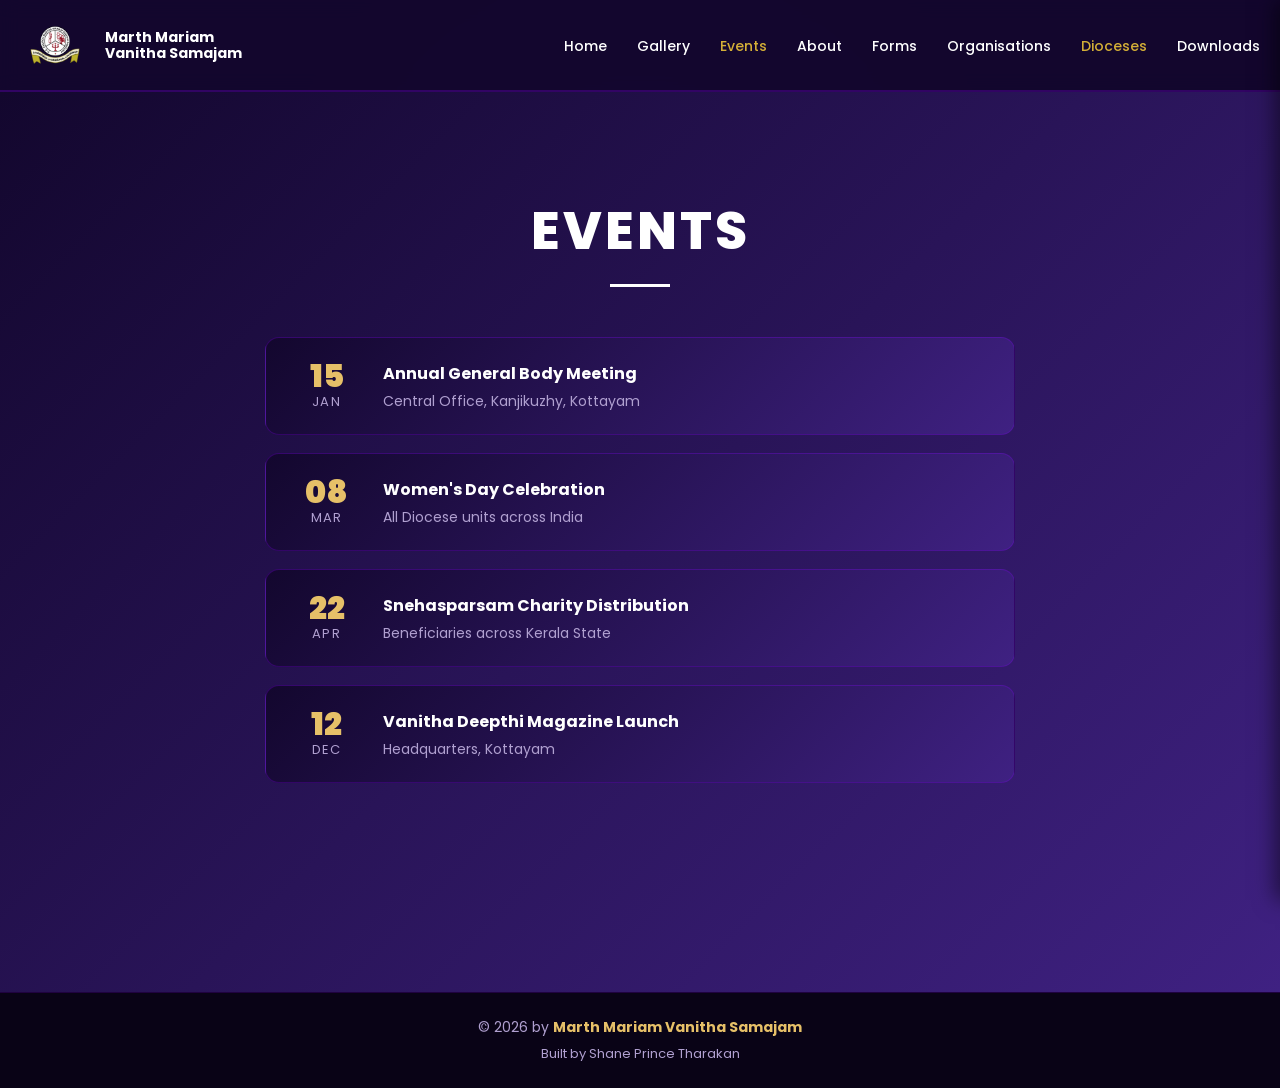
<file: events.html>
<!DOCTYPE html>
<!-- Events page -->
<html lang="en">

<head>
  <meta charset="UTF-8" />
  <meta name="viewport" content="width=device-width, initial-scale=1.0" />
  <title>Events — Marth Mariam Vanitha Samajam</title>
  <meta name="description" content="Marth Mariam Vanitha Samajam - Events">
  <meta name="robots" content="index, follow">
  <link rel="shortcut icon" href="./IMAGES/favicon.webp" type="image/webp">

  <!-- Main site CSS — controls nav, footer, fonts -->
  <link rel="stylesheet" href="style.css" />

  <!-- Poppins font -->
  <link href="https://fonts.googleapis.com/css2?family=Poppins:wght@400;600;700;800&display=swap" rel="stylesheet" />

  <style>
    /* ================================================================
       EVENTS PAGE — CUSTOM CSS
       Everything here ONLY affects the Events page.
       Change anything below without touching other pages.
    ================================================================ */

    /* ── EVENTS PAGE BACKGROUND ── */
    .page-section {
      background: linear-gradient(135deg, #13072e, #3f2182);
      /* Change #13072e = dark start color */
      /* Change #3f2182 = purple end color */
      /* Change 135deg = gradient direction */
      padding: 100px 40px 80px;
      /* 100px top = space for nav */
      /* 40px = left/right | ↑ = narrower content */
      min-height: 100vh;
      position: relative;
      z-index: 1;
    }

    /* ── GLOW EFFECT CONTROL ── */
    body::before {
      z-index: -1;
      /* -1 = glow goes BEHIND the text */
      top: 25%;
      /* ↑ increase = glow moves DOWN | ↓ = moves UP */
      opacity: 0.6;
      /* ↑ increase = glow brighter | ↓ = glow fades */
    }

    /* ── PAGE TITLE ── */
    .page-title {
      font-size: clamp(28px, 5vw, 52px);
      /* ↑ increase max = title bigger */
      font-weight: 800;
      color: #ffffff;
      /* change hex = title color */
      text-align: center;
      margin-bottom: 14px;
      letter-spacing: 3px;
    }

    /* ── TITLE UNDERLINE ── */
    .page-title-line {
      width: 60px;
      /* ↑ increase = underline longer */
      height: 3px;
      /* ↑ increase = underline thicker */
      background: #ffffff;
      /* change hex = underline color */
      margin: 0 auto 50px;
    }

    /* ── EVENTS LIST CONTAINER ── */
    .events-list {
      max-width: 750px;
      /* ↑ increase = events list wider */
      margin: 0 auto;
      display: flex;
      flex-direction: column;
      gap: 18px;
      /* ↑ increase = more space between event cards */
    }

    /* ── EACH EVENT CARD ── */
    .event-card {
      background: linear-gradient(135deg, #13072e, #3f2182);
      /* Change colors to change event card background */
      border: 1px solid rgba(121, 0, 226, 0.3);
      /* 0.3 = border visibility | ↑ increase = more visible */
      border-radius: 14px;
      /* ↑ increase = more rounded corners */
      padding: 22px 28px;
      /* 22px = top/bottom inside | 28px = left/right inside */
      display: flex;
      align-items: center;
      gap: 24px;
      /* ↑ increase = more space between date and event info */
      text-align: left;
      transition: border-color 0.3s;
    }

    /* Card border turns gold on hover */
    .event-card:hover {
      border-color: #e6c068;
      /* change hex = border hover color */
    }

    /* ── DATE BLOCK ── */
    .event-date {
      min-width: 65px;
      text-align: center;
    }

    /* Big day number */
    .event-day {
      font-size: 32px;
      /* ↑ increase = day number bigger */
      font-weight: 900;
      color: #e6c068;
      /* change hex = day number color */
      line-height: 1;
    }

    /* Month text */
    .event-month {
      font-size: 13px;
      /* ↑ increase = month text bigger */
      color: #b0a0d0;
      /* change hex = month text color */
      text-transform: uppercase;
      letter-spacing: 0.08em;
    }

    /* ── EVENT NAME ── */
    .event-info h3 {
      font-size: 16px;
      /* ↑ increase = event name bigger */
      font-weight: 700;
      color: #ffffff;
      /* change hex = event name color */
      margin-bottom: 5px;
    }

    /* ── EVENT LOCATION ── */
    .event-info p {
      font-size: 14px;
      /* ↑ increase = location text bigger */
      color: #b0a0d0;
      /* change hex = location text color */
    }

    /* ── RESPONSIVE ── */
    @media (max-width: 768px) {
      .page-section { padding: 100px 20px 60px; }
    }

  </style>
</head>

<body>

  <!-- NAV BAR -->
  <header class="header">
    <nav class="navbar">
      <div class="logo-wrapper">
        <img src="IMAGES/Untitled design (32).png" alt="Logo" class="navbar-logo" />
        <div class="logo-text">
          <p class="logo-line1"><b>Marth Mariam</b></p>
          <p class="logo-line2"><b>Vanitha Samajam</b></p>
        </div>
      </div>
      <ul class="nav-items">
        <li><a href="index.html">Home</a></li>
        <li><a href="gallery.html">Gallery</a></li>
        <li><a href="events.html" class="active">Events</a></li>
        <li><a href="about.html">About</a></li>
        <li><a href="forms.html">Forms</a></li>
        <li><a href="index.html#organisations">Organisations</a></li>
        <li><a href="dioceses.html" class="active">Dioceses</a></li>
        <li><a href="downloads.html">Downloads</a></li>
      </ul>
      <div class="menu-toggle" id="menuToggle">
        <span></span><span></span><span></span>
      </div>
    </nav>
  </header>

  <div class="mobile-menu" id="mobileMenu">
    <div class="mobile-menu-header">
      <h2>Menu</h2>
      <button class="close-menu" id="closeMenu">&times;</button>
    </div>
    <ul class="mobile-nav-items">
      <li><a href="index.html">Home</a></li>
      <li><a href="gallery.html">Gallery</a></li>
      <li><a href="events.html">Events</a></li>
      <li><a href="about.html">About</a></li>
      <li><a href="forms.html">Forms</a></li>
      <li><a href="index.html#organisations">Organisations</a></li>
      <li><a href="downloads.html">Downloads</a></li>
    </ul>
  </div>
  <div class="menu-overlay" id="menuOverlay"></div>

  <!-- EVENTS CONTENT -->
  <section class="page-section">
    <h2 class="page-title">EVENTS</h2>
    <div class="page-title-line"></div>

    <!-- HOW TO ADD A NEW EVENT:
         Copy one event-card block, paste below the last one,
         then change the day, month, event name and location -->
    <div class="events-list">

      <div class="event-card">
        <div class="event-date">
          <div class="event-day">15</div>
          <div class="event-month">JAN</div>
        </div>
        <div class="event-info">
          <h3>Annual General Body Meeting</h3>
          <p>Central Office, Kanjikuzhy, Kottayam</p>
        </div>
      </div>

      <div class="event-card">
        <div class="event-date">
          <div class="event-day">08</div>
          <div class="event-month">MAR</div>
        </div>
        <div class="event-info">
          <h3>Women's Day Celebration</h3>
          <p>All Diocese units across India</p>
        </div>
      </div>

      <div class="event-card">
        <div class="event-date">
          <div class="event-day">22</div>
          <div class="event-month">APR</div>
        </div>
        <div class="event-info">
          <h3>Snehasparsam Charity Distribution</h3>
          <p>Beneficiaries across Kerala State</p>
        </div>
      </div>

      <div class="event-card">
        <div class="event-date">
          <div class="event-day">12</div>
          <div class="event-month">DEC</div>
        </div>
        <div class="event-info">
          <h3>Vanitha Deepthi Magazine Launch</h3>
          <p>Headquarters, Kottayam</p>
        </div>
      </div>

    </div>
  </section>

  <!-- FOOTER -->
  <footer class="footer">
    <p>© 2026 by <strong>Marth Mariam Vanitha Samajam</strong></p>
    <p class="footer-credit">Built by Shane Prince Tharakan</p>
  </footer>

  <script src="script.js"></script>
</body>
</html>
</file>
<file: style.css>
/* ================================================================
   STYLE.CSS — Martha Mariam Vanitha Samajam
   HOW TO USE COMMENTS:
   ↑ increase value = described effect happens MORE
   ↓ decrease value = described effect happens LESS
   change hex = change that color
   ALL CARD SIZES are controlled in the LEADERSHIP CARD section
================================================================ */


/* ── EASY EDIT VARIABLES ──
   Change these values at the top to update the whole site quickly */
:root {
  /* ★ LEADERSHIP CARD SIZE CONTROLS ★ */
  --card-width: 260px;        /* ↑ increase = ALL cards become WIDER | ↓ decrease = ALL cards become NARROWER */
  --card-height: 420px;       /* ↑ increase = ALL cards become TALLER | ↓ decrease = ALL cards become SHORTER */
  --card-img-height: 280px;   /* ↑ increase = photo inside card becomes TALLER | ↓ decrease = shorter photo */
  --card-img-width: 100%;     /* ↑ change to px e.g. 180px = photo has fixed width | 100% = fills card width */
  --card-gap: 35px;           /* ↑ increase = more space BETWEEN cards | ↓ decrease = cards closer together */
  --card-radius: 25px;        /* ↑ increase = card corners MORE rounded | ↓ decrease = corners sharper */
  --card-border: #7900e2;     /* change hex = changes the BORDER COLOR of all leader cards */
  --card-padding: 25px;       /* ↑ increase = more space INSIDE each card */

  /* ★ SITE COLOR CONTROLS ★ */
  --bg-color: #13072e;        /* change hex = changes the MAIN PAGE background color */
  --purple: #7900e2;          /* change hex = changes the PURPLE glow and border color */
  --gold: #d4af37;            /* change hex = changes the GOLD used in leadership title */
  --gradient-end: #3f2182;    /* change hex = changes the PURPLE END of all gradient boxes */
}


/* ================================================================
   GLOBAL RESET
================================================================ */

/* Removes default spacing from every element */
* {
  margin: 0;              /* ↑ increase = space OUTSIDE every element */
  padding: 0;             /* ↑ increase = space INSIDE every element */
  box-sizing: border-box; /* Keeps padding inside element width — do not change */
}

/* Smooth scrolling when clicking anchor links */
html {
  scroll-behavior: smooth; /* Change to "auto" = instant jump, no smooth scroll */
}

/* Base font and background for the entire page */
body {
  font-family: 'Poppins', sans-serif; /* Change 'Poppins' to any Google Font name */
  background-color: var(--bg-color);  /* Uses the --bg-color variable from :root above */
  color: #ffffff;                     /* change hex = changes ALL default text color */
  overflow-x: hidden;                 /* Prevents left-right scroll bar */
  position: relative;                 /* Needed for glow effect — do not remove */
}

/* Purple radial glow in the hero background */
body::before {
  content: '';            /* Required to show this element */
  position: absolute;     /* Positioned relative to the body */
  top: 8.5%;               /* ↑ increase = glow moves DOWN | ↓ decrease = glow moves UP */
  left: 50%;              /* keep at 50% to stay centered */
  transform: translate(-50%, -50%); /* Centers the glow — do not change */
  width: 600px;           /* ↑ increase = glow becomes WIDER */
  height: 600px;          /* ↑ increase = glow becomes TALLER */
  background: radial-gradient(circle, rgba(121,0,226,0.6) 0%, rgba(121,0,226,0.3) 40%, transparent 100%);
  /* 121,0,226 = RGB of glow color (purple) | change all 3 numbers to change glow color */
  /* 0.6 = center brightness | 0.3 = edge brightness | 40% = how far bright part spreads */
  border-radius: 50%;     /* Keeps glow circular */
  filter: blur(60px);     /* ↑ increase = glow becomes softer and bigger */
  pointer-events: none;   /* Glow does not respond to clicks */
  z-index: 0;             /* Stays BEHIND all content */
}


/* ================================================================
   NAVIGATION BAR
================================================================ */

/* Sticky header that stays at the top when scrolling */
.header {
  position: sticky;       /* Sticks to top of screen when scrolling */
  top: 0;                 /* Distance from top — keep at 0 */
  width: 100%;            /* Full screen width */
  background: rgba(19, 7, 46, 0.95);
  /* 19,7,46 = nav background color (dark purple) | 0.95 = opacity (1 = fully solid) */
  backdrop-filter: blur(10px); /* ↑ increase = more blur behind the nav */
  border-bottom: 2px solid rgba(121, 0, 226, 0.3);
  /* 2px = border thickness | 0.3 = border visibility (↑ increase = more visible) */
  z-index: 1000;          /* Keeps nav above all content */
  padding: 10px 20px;     /* 10px = top/bottom (↑ = taller nav) | 20px = left/right */
}

/* Inner nav row */
.navbar {
  display: flex;                  /* Side by side layout */
  justify-content: space-between; /* Logo left, links right */
  align-items: center;            /* Vertically centered */
  width: 100%;
  max-width: 1400px;              /* ↑ increase = nav content spreads wider */
  margin: 0 auto;                 /* Centers the nav row */
}

/* Logo image + name text group */
.logo-wrapper {
  display: flex;       /* Side by side */
  align-items: center; /* Vertically centered */
  gap: 15px;           /* ↑ increase = more space between logo and name */
  flex-shrink: 0;      /* Logo never shrinks on small screens */
}

/* Nav logo image */
.navbar-logo {
  height: 70px;         /* ↑ increase = logo becomes taller */
  width: auto;          /* Keeps proportions */
  object-fit: contain;  /* Shows full logo */
  transform: scale(1.2); /* ↑ increase = logo appears bigger visually */
}

/* Text next to logo */
.logo-text {
  display: flex;
  flex-direction: column; /* Stacks two name lines vertically */
  gap: 2px;               /* ↑ increase = more space between name lines */
}

/* "Martha Mariam" line */
.logo-line1 {
  font-size: 14px;  /* ↑ increase = first name line bigger */
  font-weight: 700;
  color: #ffffff;   /* change hex = changes first name color */
  margin: 0;
  line-height: 1;
}

/* "Vanitha Samajam" line */
.logo-line2 {
  font-size: 14px;  /* ↑ increase = second name line bigger */
  font-weight: 700;
  color: #ffffff;   /* change hex = changes second name color */
  margin: 0;
  line-height: 1;
}

/* Desktop nav links row */
.nav-items {
  display: flex;
  list-style: none;   /* No bullet points */
  gap: 30px;          /* ↑ increase = more space between nav links */
  align-items: center;
  flex-wrap: nowrap;  /* All links on one line */
}

/* Each nav link */
.nav-items a {
  color: #ffffff;          /* change hex = changes nav link text color */
  text-decoration: none;   /* No underline */
  font-size: 14px;         /* ↑ increase = nav links text bigger */
  font-weight: 500;
  transition: all 0.3s ease; /* 0.3s = hover animation speed */
  position: relative;      /* Needed for animated underline */
  white-space: nowrap;
}

/* Nav link color when hovered */
.nav-items a:hover {
  color: var(--purple); /* Uses --purple from :root variables */
}

/* Animated underline that grows on hover */
.nav-items a::after {
  content: '';
  position: absolute;
  bottom: -5px;             /* ↑ increase (e.g. -10px) = underline moves lower */
  left: 0;
  width: 0;                 /* Starts at 0, grows to full width on hover */
  height: 2px;              /* ↑ increase = thicker underline */
  background-color: var(--purple);
  transition: width 0.3s ease; /* Speed of underline growing */
}

/* Underline grows to full width on hover */
.nav-items a:hover::after {
  width: 100%;
}

/* Hamburger button — mobile only */
.menu-toggle {
  display: none;           /* Hidden on desktop */
  flex-direction: column;
  gap: 5px;                /* ↑ increase = more space between hamburger lines */
  cursor: pointer;
  padding: 5px;            /* ↑ increase = bigger tap area */
  z-index: 1001;
}

/* Each hamburger line */
.menu-toggle span {
  display: block;
  width: 25px;             /* ↑ increase = hamburger lines longer */
  height: 3px;             /* ↑ increase = hamburger lines thicker */
  background: #ffffff;     /* change hex = hamburger line color */
  border-radius: 3px;
  transition: all 0.3s ease;
}

/* Top line rotates to form top of X */
.menu-toggle.active span:nth-child(1) {
  transform: rotate(45deg) translate(5px, 6px);
}

/* Middle line disappears */
.menu-toggle.active span:nth-child(2) {
  opacity: 0;
}

/* Bottom line rotates to form bottom of X */
.menu-toggle.active span:nth-child(3) {
  transform: rotate(-45deg) translate(5px, -6px);
}


/* ================================================================
   MOBILE SIDEBAR MENU
================================================================ */

/* Sidebar panel — slides in from the right */
.mobile-menu {
  position: fixed;
  top: 0;
  right: -280px;            /* Starts hidden off screen — must match width below */
  width: 280px;             /* ↑ increase = sidebar becomes wider */
  height: 100%;
  background: #1a0d40;      /* change hex = sidebar background color */
  z-index: 1002;
  padding: 20px;            /* ↑ increase = more space inside sidebar */
  transition: right 0.3s ease; /* 0.3s = slide speed | ↑ increase = slower */
  box-shadow: -5px 0 20px rgba(0,0,0,0.5);
}

/* Sidebar slides into view when "open" class is added */
.mobile-menu.open {
  right: 0;
}

/* Top of sidebar: "Menu" title + X button */
.mobile-menu-header {
  display: flex;
  justify-content: space-between;
  align-items: center;
  margin-bottom: 30px;      /* ↑ increase = more space below sidebar header */
  padding-bottom: 15px;
  border-bottom: 1px solid rgba(255,255,255,0.1);
}

/* "Menu" title in sidebar */
.mobile-menu-header h2 {
  color: #ffffff;
  font-size: 20px;          /* ↑ increase = "Menu" text bigger */
  font-weight: 700;
}

/* X close button */
.close-menu {
  background: none;
  border: none;
  color: #ffffff;
  font-size: 28px;          /* ↑ increase = X button bigger */
  cursor: pointer;
  line-height: 1;
  padding: 0;
}

/* List of sidebar links */
.mobile-nav-items {
  list-style: none;
  display: flex;
  flex-direction: column;
  gap: 8px;                 /* ↑ increase = more space between sidebar links */
}

/* Each sidebar link */
.mobile-nav-items a {
  color: #ffffff;
  text-decoration: none;
  font-size: 16px;          /* ↑ increase = sidebar links bigger */
  font-weight: 500;
  padding: 12px 15px;       /* 12px = top/bottom tap area | 15px = left/right */
  display: block;
  border-radius: 10px;
  transition: background 0.2s ease, color 0.2s ease;
}

/* Sidebar link hover */
.mobile-nav-items a:hover {
  background: rgba(121, 0, 226, 0.2);
  color: #e6c068;
}

/* Dark overlay behind sidebar */
.menu-overlay {
  position: fixed;
  inset: 0;
  background: rgba(0,0,0,0.5); /* 0.5 = overlay darkness */
  z-index: 1001;
  display: none;
  cursor: pointer;
}

/* Overlay visible when "open" class added */
.menu-overlay.open {
  display: block;
}


/* ================================================================
   HERO SECTION
================================================================ */

/* Full-screen welcome section */
.hero {
  position: relative;
  z-index: 1;
  min-height: 100vh;        /* ↑ increase e.g. 110vh = hero section taller */
  display: flex;
  align-items: center;
  justify-content: center;
  padding: 0px 0px 0px; /* 100px top = space for nav | ↑ increase = content moves lower */
  margin-bottom: 600px;
}

/* Inner content wrapper */
.hero-content {
  text-align: center;
  display: flex;
  flex-direction: column;
  align-items: center;
  gap: -10px;                /* ↑ increase = more space between logo, subtitle, title */
  max-width: 1000px;
  width: 100%;
  margin-bottom: 600px; /* ↑ increase = more space below hero section | ↓ decrease = less space below hero */
  margin-top: -40px; /* ↑ increase = moves entire hero content UP | ↓ decrease = moves hero content DOWN */
}

/* Box around hero logo */
.logo-box {
  padding: 0px;            /* ↑ increase = more space around hero logo */
  margin-bottom: -50px;      /* ↑ increase = more space between logo and "Welcome To" */
  display: flex;
  justify-content: center;
  align-items: center;
}

/* Hero logo image */
.hero-logo {
  height: 420px;            /* ↑ increase = hero logo becomes taller */
  width: auto;
  object-fit: contain;
}

/* "Welcome To" text */
.hero-subtitle-small {
  font-size: 22px;          /* ↑ increase = "Welcome To" text bigger */
  font-weight: 600;
  color: #ffffff;
  font-style: italic;       /* Remove this line to make it non-italic */
  margin: 0;
}

/* Main big title */
.hero-title {
  font-size: clamp(32px, 5vw, 56px); /* 56px = max size | ↑ increase for bigger title */
  font-weight: 800;
  color: #ffffff;
  line-height: 1.3;         /* ↑ increase = more space between title lines */
  margin: 0;
}


/* ================================================================
   INTRO BLOCK — Image Left, Card Right
================================================================ */

/* Intro section */
.intro-section {
  position: relative;
  z-index: 1;
  padding: 60px 40px;       /* 60px = top/bottom space | 40px = left/right */
}

/* Two-column layout */
.intro-container {
  display: flex;
  align-items: center;
  gap: 50px;                /* ↑ increase = more space between image and card */
  max-width: 1400px;
  margin: 0 auto;
  width: 100%;
}

/* Left image column */
.intro-image {
  flex: 0 0 40%;            /* 40% = image column width | ↑ increase for wider image */
  display: flex;
  justify-content: center;
  min-width: 0;
}

/* Left image */
.intro-img {
  width: 100%;
  max-height: 800px;        /* ↑ increase = allows taller images */
  object-fit: contain;
  border-radius: 0px;      /* ↑ increase = more rounded image corners */
  margin-right: 100px;       /* ↑ increase = more space between image and card */
}

/* Right text card */
.intro-card {
  flex: 1;
  background: linear-gradient(135deg, var(--bg-color) 0%, var(--gradient-end) 100%);
  /* Change --gradient-end in :root to change card background color */
  padding: 20px 50px 40px;       /* 50px = top/bottom inside | 40px = left/right inside */
  border-radius: 25px;      /* ↑ increase = more rounded card corners */
  border: 1px solid rgba(121, 0, 226, 0.3);
  margin-bottom: 150px;
}

/* Card heading */
.intro-card-title {
  font-size: clamp(24px, 3vw, 40px); /* 40px = max size | ↑ increase for bigger heading */
  font-weight: 800;
  color: #ffffff;
  margin-bottom: 25px;      /* ↑ increase = more space between heading and paragraph */
  line-height: 1.3;
}

/* Card paragraph */
.intro-card-desc {
  font-size: 24px;          /* ↑ increase = paragraph text bigger */
  font-weight: 400;
  color: #e8dff8;           /* change hex = paragraph text color */
  line-height: 1.85;        /* ↑ increase = more space between lines */
}


/* ================================================================
   LEADERSHIP SECTION
   ★ ALL CARD SIZES ARE CONTROLLED BY THE :root VARIABLES AT TOP ★
   To change card size: find :root at the top and change the values
   --card-width    = card width
   --card-height   = card height
   --card-img-height = photo height inside card
   --card-img-width  = photo width inside card
   --card-gap      = space between cards
   --card-radius   = card corner roundness
   --card-border   = card border color
   --card-padding  = space inside card
================================================================ */

/* Gold "OUR LEADERSHIP" title — only this title is gold */
.leadership-title {
  font-size: clamp(28px, 4vw, 48px); /* 48px = max size | ↑ increase for bigger title */
  font-weight: 800;
  color: var(--gold);                /* Uses --gold from :root variables */
  text-align: center;
  margin: 80px 20px 60px;            /* 80px = space above | 60px = space below | 20px = sides */
  letter-spacing: 2px;               /* ↑ increase = letters more spread apart */
  position: relative;
  z-index: 1;
}

/* Leadership section container */
.leadership-section {
  position: relative;
  z-index: 1;
  padding: 20px 20px 80px;  /* 80px bottom = space below all cards */
  background-color: var(--bg-color);
}

/* Left glow inside leadership section */
.leadership-section::before {
  content: '';
  position: absolute;
  top: 20%;                 /* ↑ increase = glow moves DOWN */
  left: -10%;               /* ↑ more negative = glow further LEFT */
  width: 500px;             /* ↑ increase = glow wider */
  height: 500px;            /* ↑ increase = glow taller */
  background: radial-gradient(circle, rgba(121,0,226,0.4) 0%, rgba(121,0,226,0.2) 40%, transparent 100%);
  border-radius: 50%;
  filter: blur(60px);       /* ↑ increase = softer glow */
  pointer-events: none;
  z-index: 0;
}

/* Right glow inside leadership section */
.leadership-section::after {
  content: '';
  position: absolute;
  bottom: 20%;              /* ↑ increase = glow moves UP */
  right: -10%;              /* ↑ more negative = glow further RIGHT */
  width: 500px;
  height: 500px;
  background: radial-gradient(circle, rgba(121,0,226,0.4) 0%, rgba(121,0,226,0.2) 40%, transparent 100%);
  border-radius: 50%;
  filter: blur(60px);
  pointer-events: none;
  z-index: 0;
}

/* ── TOP ROW: 3 cards side by side ── */
.leadership-row-top {
  display: flex;            /* 3 cards in a row */
  justify-content: center;  /* Centers the 3 cards horizontally */
  gap: var(--card-gap);     /* Uses --card-gap from :root */
  margin-bottom: var(--card-gap); /* Space between top row and bottom row */
  position: relative;
  z-index: 1;
}

/* ── BOTTOM ROW: 2 cards placed under the GAPS of the top 3 ── */
/* The gap between card 1 and 2 = position for bottom card 1 */
/* The gap between card 2 and 3 = position for bottom card 2 */
.leadership-row-bottom {
  display: flex;
  justify-content: center;  /* Centers the 2 cards */
  gap: var(--card-gap);     /* Same gap as top row */
  /* The offset below moves the 2 bottom cards to align under the GAPS */
  /* Each card is --card-width wide, each gap is --card-gap wide */
  /* Offset = (card-width + card-gap) / 2 — this centers bottom cards under the gaps */
  padding: 0 calc((var(--card-width) + var(--card-gap)) / 2);
  /* ↑ change the /2 to /3 or /1.5 to fine-tune the offset if needed */
  position: relative;
  z-index: 1;
}

/* ── EACH INDIVIDUAL CARD ── */
/* ★ To change ALL card sizes at once: edit the :root variables at the TOP of this file ★ */
.leadership-card {
  width: var(--card-width);           /* Uses --card-width from :root | change there to resize all */
  min-height: var(--card-height);     /* Uses --card-height from :root | change there to resize all */
  background: linear-gradient(135deg, var(--bg-color) 0%, var(--gradient-end) 100%);
  /* To change card background: change --gradient-end in :root */
  border-radius: var(--card-radius);  /* Uses --card-radius from :root | change there for all corners */
  border: 2px solid var(--card-border); /* 2px = border thickness | uses --card-border color from :root */
  padding: var(--card-padding);       /* Uses --card-padding from :root | change there for all inside space */
  display: flex;
  flex-direction: column;             /* Photo, name, role stacked vertically */
  align-items: center;                /* Everything centered horizontally */
  justify-content: flex-start;        /* Content starts from the TOP of the card */
  text-align: center;
  transition: all 0.3s ease;         /* 0.3s = hover animation speed */
  flex-shrink: 0;                     /* Card never shrinks — always stays --card-width */
}

/* Card lifts and glows on hover */
.leadership-card:hover {
  transform: translateY(-10px);       /* ↑ increase = card lifts HIGHER on hover */
  box-shadow: 0 20px 50px rgba(121, 0, 226, 0.4);
  /* 20px = shadow distance | 50px = shadow spread | 0.4 = glow strength */
}

/* ── PHOTO INSIDE EACH CARD ── */
/* ★ To change photo size: edit --card-img-height and --card-img-width in :root at the TOP ★ */
.card-image {
  width: var(--card-img-width);       /* Uses --card-img-width from :root */
  height: var(--card-img-height);     /* Uses --card-img-height from :root */
  border-radius: 15px;                /* ↑ increase = photo corners more rounded */
  object-fit: cover;                  /* Crops photo to fill box | change to "contain" to show full photo */
  margin-bottom: 15px;                /* ↑ increase = more space between photo and name */
  border: 2px solid var(--card-border); /* Photo border color — same as card border */
}

/* Leader name text */
.card-name {
  font-size: 15px;    /* ↑ increase = name text bigger */
  font-weight: 800;
  color: #ffffff;     /* change hex = name text color */
  margin: 10px 0 6px 0; /* 10px above | 6px below */
  line-height: 1.3;
}

/* Leader role text */
.card-role {
  font-size: 13px;    /* ↑ increase = role text bigger */
  font-weight: 600;
  color: #b8a0d1;     /* change hex = role text color */
  margin: 0;
}


/* ================================================================
   OUR WINGS SECTION
================================================================ */

/* Wings section */
.wings-section {
  position: relative;
  z-index: 1;
  padding: 80px 40px;       /* 80px = top/bottom space | 40px = left/right */
  background: linear-gradient(135deg, var(--bg-color), var(--gradient-end));
}

/* Wings title */
.wings-title {
  font-size: clamp(22px, 3vw, 36px);
  font-weight: 700;
  color: #ffffff;           /* change hex = wings title color */
  text-align: center;
  margin-bottom: 50px;      /* ↑ increase = more space below title */
}

/* 3-column wing cards grid */
.wings-grid {
  display: grid;
  grid-template-columns: repeat(3, 1fr); /* 3 = number of columns */
  gap: 24px;                /* ↑ increase = more space between wing cards */
  max-width: 1000px;
  margin: 0 auto;
}

/* Each wing card */
.wing-card {
  background: linear-gradient(135deg, var(--bg-color), var(--gradient-end));
  border: 1px solid rgba(121, 0, 226, 0.35);
  border-radius: 20px;      /* ↑ increase = more rounded corners */
  padding: 32px 24px;       /* 32px = top/bottom inside | 24px = left/right inside */
  transition: transform 0.3s, border-color 0.3s;
}

/* Wing card hover */
.wing-card:hover {
  transform: translateY(-6px); /* ↑ increase = card lifts higher on hover */
  border-color: #e6c068;
}

/* Wing card title */
.wing-card-title {
  font-size: 15px;    /* ↑ increase = wing title bigger */
  font-weight: 700;
  color: #ffffff;
  margin-bottom: 12px;
}

/* Wing card description */
.wing-card-desc {
  font-size: 14px;    /* ↑ increase = description text bigger */
  color: #c8b8e8;
  line-height: 1.8;   /* ↑ increase = more space between lines */
}


/* ================================================================
   CONNECT SECTION
================================================================ */

/* Connect section */
.connect-section {
  position: relative;
  z-index: 1;
  padding: 80px 40px;
  background: linear-gradient(135deg, var(--bg-color), var(--gradient-end));
}

/* Two-column: address + map */
.connect-inner {
  max-width: 1000px;
  margin: 0 auto;
  display: grid;
  grid-template-columns: 1fr 1fr; /* Equal columns | change to "1fr 1.5fr" for wider map */
  gap: 60px;                      /* ↑ increase = more space between address and map */
  align-items: start;
}

/* "CONNECT WITH US" heading */
.connect-title {
  font-size: clamp(22px, 3vw, 38px);
  font-weight: 900;
  color: #ffffff;
  margin-bottom: 20px;
}

/* "HEAD QUARTERS" label */
.hq-label {
  font-size: 12px;
  font-weight: 700;
  color: #e6c068;            /* change hex = label color */
  letter-spacing: 0.15em;
  text-transform: uppercase;
  margin-bottom: 12px;
}

/* Address text */
.connect-addr {
  font-size: 15px;
  color: #c8b8e8;
  line-height: 2.1;          /* ↑ increase = more space between address lines */
}

/* Email link */
.connect-addr a {
  color: #e6c068;
  text-decoration: none;
}

.connect-addr a:hover {
  color: #f0d080;
}

/* Map container */
.map-box {
  border-radius: 16px;       /* ↑ increase = map corners more rounded */
  overflow: hidden;
  border: 1px solid rgba(121, 0, 226, 0.3);
  height: 300px;             /* ↑ increase = map becomes taller */
}

/* Map iframe */
.map-box iframe {
  width: 100%;
  height: 100%;
  border: 0;
}


/* ================================================================
   FOOTER
================================================================ */

/* Footer */
.footer {
  background: rgba(10, 4, 22, 0.98);
  border-top: 1px solid rgba(121, 0, 226, 0.2);
  text-align: center;
  padding: 24px;             /* ↑ increase = footer taller */
  font-size: 14px;
  color: #b0a0d0;
}

.footer strong {
  color: #e6c068;
}

.footer-credit {
  margin-top: 6px;
  font-size: 13px;
}


/* ================================================================
   SHARED NAV STYLES FOR ALL PAGES (gallery, events, about, downloads)
================================================================ */

/* Active nav link — highlighted gold on current page */
.nav-items a.active {
  color: var(--gold);
}

/* ── SHARED PAGE SECTION ── */
/* Used by gallery, events, about, downloads pages */
.page-section {
  padding: 100px 40px 80px; /* 100px top = space for sticky nav */
  background: linear-gradient(135deg, var(--bg-color), var(--gradient-end));
  min-height: 100vh;
}

/* White page title used on all sub-pages */
.page-title {
  font-size: clamp(24px, 4vw, 44px);
  font-weight: 800;
  color: #ffffff;
  text-align: center;
  margin-bottom: 12px;
}

/* White underline below page titles */
.page-title-line {
  width: 60px;
  height: 3px;
  background: #ffffff;
  margin: 0 auto 50px;
}

/* ── GALLERY PAGE ── */

/* 4-column image grid */
.gallery-grid {
  display: grid;
  grid-template-columns: repeat(4, 1fr); /* 4 = columns | ↑ increase for more columns */
  gap: 16px;                             /* ↑ increase = more space between photos */
  max-width: 1100px;
  margin: 0 auto;
}

/* Each gallery photo box */
/* To add a real photo: replace emoji div with <img src="photo.jpg"> */
.gallery-item {
  aspect-ratio: 1;           /* Perfect square | change to 4/3 for landscape */
  border-radius: 14px;       /* ↑ increase = more rounded photo corners */
  background: linear-gradient(135deg, var(--bg-color), var(--gradient-end));
  border: 1px solid rgba(121, 0, 226, 0.3);
  overflow: hidden;
  cursor: pointer;
  transition: transform 0.3s;
  display: flex;
  align-items: center;
  justify-content: center;
  font-size: 44px;           /* Emoji size — remove when using real photos */
}

/* Photo grows slightly on hover */
.gallery-item:hover {
  transform: scale(1.04);    /* ↑ increase = grows more on hover */
}

/* Real photo inside gallery box */
.gallery-item img {
  width: 100%;
  height: 100%;
  object-fit: cover;
}

/* Note below gallery */
.gallery-note {
  text-align: center;
  margin-top: 24px;
  font-size: 14px;
  color: #b0a0d0;
  font-style: italic;
}

/* ── EVENTS PAGE ── */

/* Vertical list of event cards */
.events-list {
  max-width: 750px;
  margin: 0 auto;
  display: flex;
  flex-direction: column;
  gap: 18px;                 /* ↑ increase = more space between event cards */
}

/* Each event row */
.event-card {
  background: linear-gradient(135deg, var(--bg-color), var(--gradient-end));
  border: 1px solid rgba(121, 0, 226, 0.3);
  border-radius: 14px;       /* ↑ increase = more rounded event cards */
  padding: 22px 28px;
  display: flex;
  align-items: center;
  gap: 24px;
  text-align: left;
  transition: border-color 0.3s;
}

.event-card:hover {
  border-color: #e6c068;
}

/* Date block */
.event-date {
  min-width: 65px;
  text-align: center;
}

/* Big day number */
.event-day {
  font-size: 32px;           /* ↑ increase = bigger day number */
  font-weight: 900;
  color: #e6c068;
  line-height: 1;
}

/* Month text */
.event-month {
  font-size: 13px;
  color: #b0a0d0;
  text-transform: uppercase;
  letter-spacing: 0.08em;
}

/* Event name */
.event-info h3 {
  font-size: 16px;           /* ↑ increase = event name bigger */
  font-weight: 700;
  color: #fff;
  margin-bottom: 5px;
}

/* Event location */
.event-info p {
  font-size: 14px;
  color: #b0a0d0;
}

/* ── ABOUT PAGE ── */

/* About content max width */
.about-content {
  max-width: 900px;
  margin: 0 auto;
}

/* Big "ABOUT" heading */
.about-content h2 {
  font-size: clamp(28px, 4vw, 44px);
  font-weight: 900;
  color: #ffffff;
  margin-bottom: 40px;
}

/* Each about sub-section block */
.about-block {
  background: linear-gradient(135deg, var(--bg-color), var(--gradient-end));
  border-radius: 16px;       /* ↑ increase = more rounded about blocks */
  padding: 36px 40px;        /* ↑ increase = more space inside blocks */
  margin-bottom: 28px;       /* ↑ increase = more space between blocks */
  border: 1px solid rgba(121, 0, 226, 0.2);
}

/* Sub-heading inside about block */
.about-block h3 {
  font-size: 18px;
  font-weight: 700;
  color: #e6c068;            /* Gold sub-headings in About */
  margin-bottom: 16px;
}

/* Paragraph inside about block */
.about-block p {
  font-size: 15px;
  color: #c8b8e8;
  line-height: 1.9;
  margin-bottom: 12px;
}

.about-block p:last-child {
  margin-bottom: 0;
}

/* Motto text: centered white italic */
.motto-text {
  font-size: 18px;
  font-weight: 700;
  font-style: italic;
  color: #ffffff;
  text-align: center;
}

/* Numbered list inside about */
.about-block ol {
  padding-left: 20px;
  color: #c8b8e8;
  font-size: 15px;
  line-height: 2;
}

/* Office bearers list */
.about-block ul {
  list-style: none;
  color: #c8b8e8;
  font-size: 15px;
  line-height: 2.2;
}

.about-block ul li strong {
  color: #e8dff8;
}

/* ── DOWNLOADS PAGE ── */

/* Downloads list */
.downloads-list {
  max-width: 700px;
  margin: 0 auto;
  display: flex;
  flex-direction: column;
  gap: 16px;                 /* ↑ increase = more space between download rows */
}

/* Each download row */
.dl-item {
  background: linear-gradient(135deg, var(--bg-color), var(--gradient-end));
  border: 1px solid rgba(121, 0, 226, 0.3);
  border-radius: 14px;
  padding: 20px 26px;
  display: flex;
  align-items: center;
  justify-content: space-between;
  transition: border-color 0.3s;
}

.dl-item:hover {
  border-color: #e6c068;
}

/* File name */
.dl-name {
  font-size: 15px;
  font-weight: 600;
  color: #ffffff;
}

/* File size */
.dl-size {
  font-size: 13px;
  color: #b0a0d0;
  margin-top: 4px;
}

/* Download button */
.dl-btn {
  background: linear-gradient(135deg, #e6c068, #f0d080);
  color: var(--bg-color);
  border: none;
  border-radius: 10px;
  padding: 10px 20px;
  font-family: 'Poppins', sans-serif;
  font-size: 13px;
  font-weight: 700;
  cursor: pointer;
  transition: opacity 0.2s;
}

.dl-btn:hover {
  opacity: 0.8;
}


/* ================================================================
   RESPONSIVE — TABLET (max 1024px)
================================================================ */

@media (max-width: 1024px) {

  /* Cards slightly narrower on tablet */
  .leadership-card {
    width: 220px; /* ↑ increase = wider cards on tablets */
  }

  /* Fix bottom row offset for smaller card width */
  .leadership-row-bottom {
    padding: 0 calc((220px + var(--card-gap)) / 2);
  }

  .gallery-grid {
    grid-template-columns: repeat(3, 1fr); /* 3 columns on tablets */
  }
}


/* ================================================================
   RESPONSIVE — MOBILE (max 768px)
================================================================ */

@media (max-width: 768px) {

  /* Hide desktop links, show hamburger */
  .nav-items { display: none; }
  .menu-toggle { display: flex; }
  .header { padding: 8px 16px; }

  /* Hero adjustments */
  .hero-title { font-size: 30px; }
  .hero-logo { height: 160px; }

  /* Intro stacks vertically */
  .intro-container { flex-direction: column; gap: 30px; }
  .intro-image { flex: none; width: 100%; }
  .intro-section { padding: 60px 20px; }

  /* Leadership stacks to 1 column */
  .leadership-title { font-size: 30px; margin: 50px 15px 40px; }

  .leadership-row-top,
  .leadership-row-bottom {
    flex-direction: column; /* Stack all cards vertically on mobile */
    align-items: center;
    padding: 0;
  }

  .leadership-card {
    width: 90%;             /* Cards take 90% of screen width on mobile */
    max-width: 320px;
    min-height: auto;       /* Cards adjust height to content on mobile */
  }

  /* Wings, connect reduce to 1 column */
  .wings-grid { grid-template-columns: 1fr; }
  .connect-inner { grid-template-columns: 1fr; gap: 32px; }
  .wings-section, .connect-section { padding: 60px 20px; }

  /* Gallery 2 columns on mobile */
  .gallery-grid { grid-template-columns: repeat(2, 1fr); }

  /* Page sections on mobile */
  .page-section { padding: 100px 20px 60px; }
  .about-block { padding: 24px 20px; }
}


/* ================================================================
   RESPONSIVE — SMALL MOBILE (max 480px)
================================================================ */

@media (max-width: 480px) {

  .hero-title { font-size: 26px; }
  .leadership-title { font-size: 24px; }
  .leadership-card { width: 95%; }
  .gallery-grid { grid-template-columns: repeat(2, 1fr); }
}
</file>
